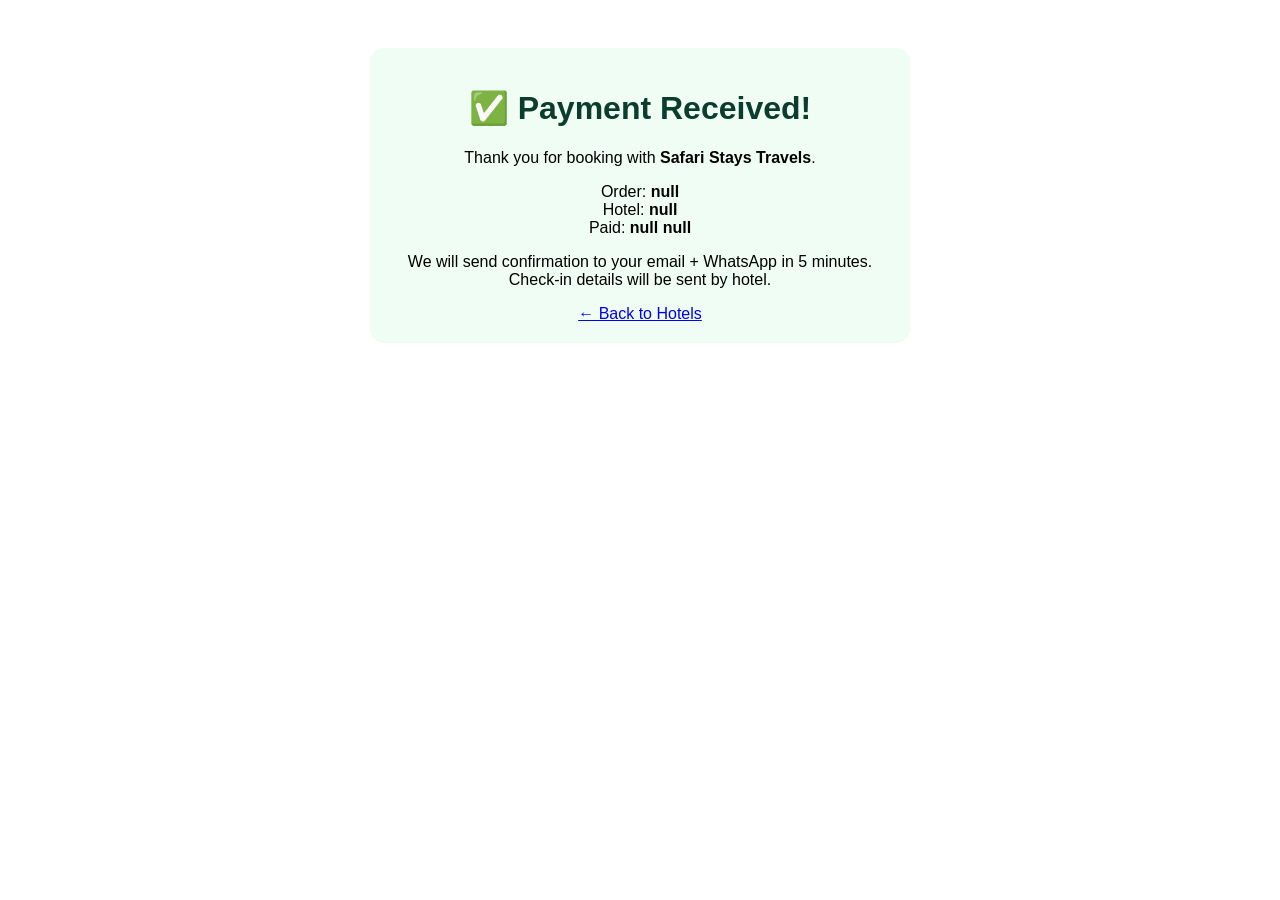
<file: success.html>
<!DOCTYPE html><html><head><meta charset="UTF-8"><meta name="viewport" content="width=device-width, initial-scale=1.0"><title>Booking Confirmed - Safari Stays</title><style>body{font-family:Arial;text-align:center;padding:40px 16px}h1{color:#0B3D2E}.box{background:#f0fdf4;padding:20px;border-radius:14px;max-width:500px;margin:auto}</style></head>
<body><div class="box"><h1>✅ Payment Received!</h1><p>Thank you for booking with <b>Safari Stays Travels</b>.</p><p id="d"></p><p>We will send confirmation to your email + WhatsApp in 5 minutes.<br>Check-in details will be sent by hotel.</p><a href="index.html">← Back to Hotels</a></div>
<script>let p=new URLSearchParams(location.search);document.getElementById('d').innerHTML=`Order: <b>${p.get('order')}</b><br>Hotel: <b>${p.get('hotel')}</b><br>Paid: <b>${p.get('currency')} ${p.get('amount')}</b>`;</script></body></html>
</file>
